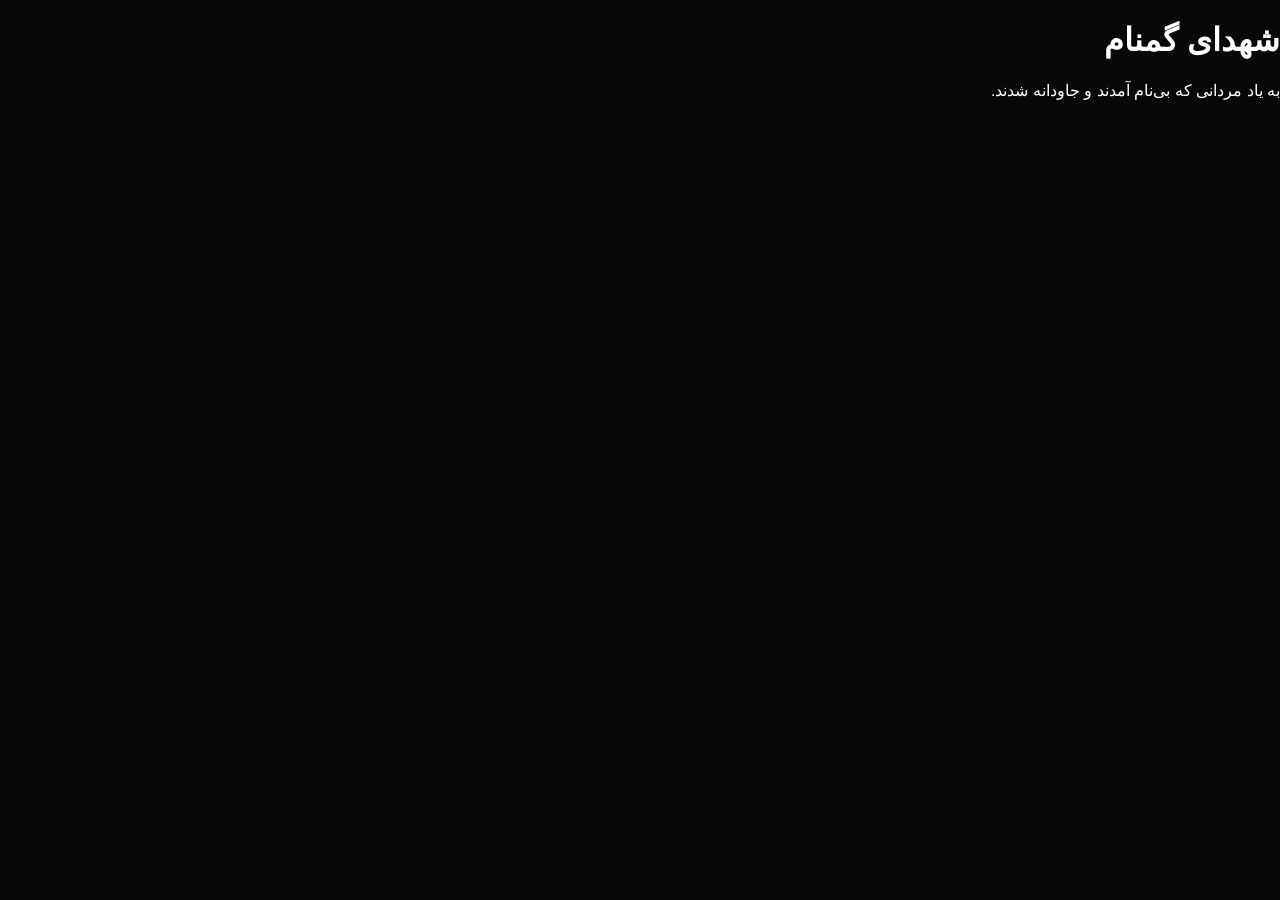
<file: index.html>
<!DOCTYPE html>
<html lang="fa" dir="rtl">
<head>
    <meta charset="UTF-8">
    <meta name="viewport" content="width=device-width, initial-scale=1.0">
    <title>شهدای گمنام</title>
<link rel="stylesheet" href="style.css">
</head>
<body>
    <h1>شهدای گمنام</h1>
    <p>به یاد مردانی که بی‌نام آمدند و جاودانه شدند.</p>
</body>
</html>
</file>
<file: style.css>
* {
    box-sizing: border-box;
}

body {
    margin: 0;
    font-family: Tahoma, Arial, sans-serif;
    direction: rtl;
    background: #080808;
    color: white;
}

header {
    min-height: 100vh;
    display: flex;
    align-items: center;
    justify-content: center;
    text-align: center;
    padding: 30px;
    background:
        radial-gradient(circle at center, #3b1b12 0%, #120b08 40%, #050505 80%);
}

.hero {
    max-width: 850px;
}

.hero h1 {
    font-size: 80px;
    margin: 0 0 20px;
    color: #d8ad55;
}

.hero p {
    font-size: 22px;
    line-height: 2;
    color: #ccc;
}

.button {
    display: inline-block;
    margin-top: 25px;
    padding: 14px 30px;
    background: #b8862d;
    color: #111;
    text-decoration: none;
    border-radius: 6px;
    font-weight: bold;
}

section {
    padding: 80px 8%;
    text-align: center;
}

section h2 {
    font-size: 38px;
    color: #d8ad55;
}

section p {
    max-width: 800px;
    margin: auto;
    line-height: 2;
    color: #bbb;
}

footer {
    padding: 30px;
    text-align: center;
    background: #030303;
    color: #777;
}

@media (max-width: 600px) {
    .hero h1 {
        font-size: 48px;
    }

    .hero p {
        font-size: 17px;
    }

    section h2 {
        font-size: 30px;
    }
}
</file>
